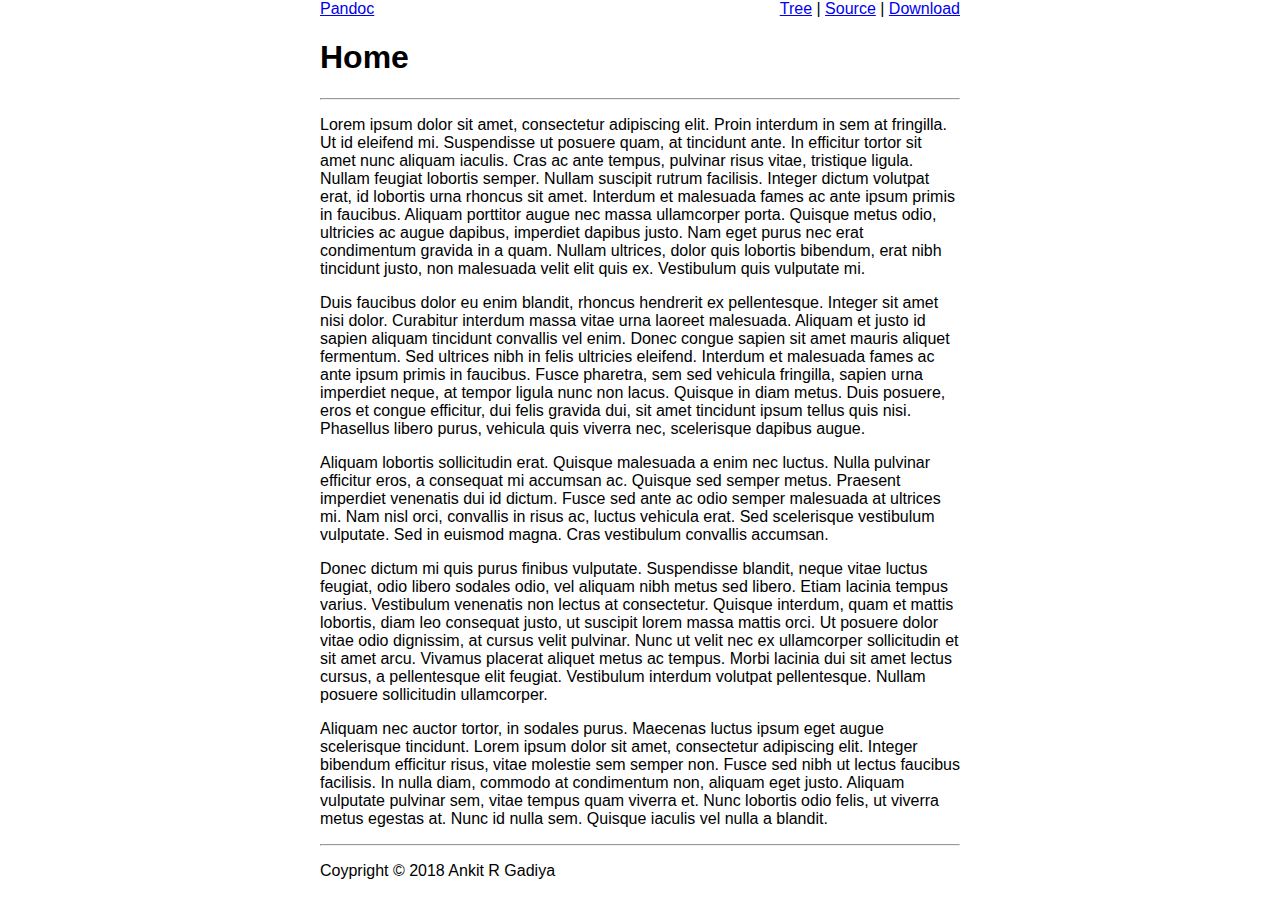
<file: index.html>
<!DOCTYPE html>
<html lang="en">
<head>
	<meta charset="utf-8" />
	<meta name="generator" content="pandoc" />
	<meta name="viewport" content="width=device-width, initial-scale=1.0, user-scalable=yes" />
	<title>Home</title>
			<style>
		body { max-width: 40em; margin: auto; font-family: -apple-system,
		BlinkMacSystemFont,"Segoe UI", "Roboto", "Oxygen", "Overpass",
		"Ubuntu", "Cantarell", "Fira Sans","Droid Sans", "Helvetica Neue",
		sans-serif; padding: 0 2%; }
	</style>
				<!--[if lt IE 9]>
		<script src="//cdnjs.cloudflare.com/ajax/libs/html5shiv/3.7.3/html5shiv-printshiv.min.js"></script>
	<![endif]-->
	</head>
<body>
		<header>
		<nav>
	<div class="left" style="float:left;text-align:left;">
		<a href="/pandoc/">Pandoc</a>
	</div>
	<div class="right" style="text-align:right;">
		<a href="/pandoc/sitemap.html">Tree</a> |
		<a href="https://git.io/fA0ih">Source</a> |
		<a href="https://git.io/fA0Pf">Download</a>
	</div>
</nav>
		<h1 class="title">Home</h1>
				<hr />
	</header>
			<p>Lorem ipsum dolor sit amet, consectetur adipiscing elit. Proin interdum in sem at fringilla. Ut id eleifend mi. Suspendisse ut posuere quam, at tincidunt ante. In efficitur tortor sit amet nunc aliquam iaculis. Cras ac ante tempus, pulvinar risus vitae, tristique ligula. Nullam feugiat lobortis semper. Nullam suscipit rutrum facilisis. Integer dictum volutpat erat, id lobortis urna rhoncus sit amet. Interdum et malesuada fames ac ante ipsum primis in faucibus. Aliquam porttitor augue nec massa ullamcorper porta. Quisque metus odio, ultricies ac augue dapibus, imperdiet dapibus justo. Nam eget purus nec erat condimentum gravida in a quam. Nullam ultrices, dolor quis lobortis bibendum, erat nibh tincidunt justo, non malesuada velit elit quis ex. Vestibulum quis vulputate mi.</p>
<p>Duis faucibus dolor eu enim blandit, rhoncus hendrerit ex pellentesque. Integer sit amet nisi dolor. Curabitur interdum massa vitae urna laoreet malesuada. Aliquam et justo id sapien aliquam tincidunt convallis vel enim. Donec congue sapien sit amet mauris aliquet fermentum. Sed ultrices nibh in felis ultricies eleifend. Interdum et malesuada fames ac ante ipsum primis in faucibus. Fusce pharetra, sem sed vehicula fringilla, sapien urna imperdiet neque, at tempor ligula nunc non lacus. Quisque in diam metus. Duis posuere, eros et congue efficitur, dui felis gravida dui, sit amet tincidunt ipsum tellus quis nisi. Phasellus libero purus, vehicula quis viverra nec, scelerisque dapibus augue.</p>
<p>Aliquam lobortis sollicitudin erat. Quisque malesuada a enim nec luctus. Nulla pulvinar efficitur eros, a consequat mi accumsan ac. Quisque sed semper metus. Praesent imperdiet venenatis dui id dictum. Fusce sed ante ac odio semper malesuada at ultrices mi. Nam nisl orci, convallis in risus ac, luctus vehicula erat. Sed scelerisque vestibulum vulputate. Sed in euismod magna. Cras vestibulum convallis accumsan.</p>
<p>Donec dictum mi quis purus finibus vulputate. Suspendisse blandit, neque vitae luctus feugiat, odio libero sodales odio, vel aliquam nibh metus sed libero. Etiam lacinia tempus varius. Vestibulum venenatis non lectus at consectetur. Quisque interdum, quam et mattis lobortis, diam leo consequat justo, ut suscipit lorem massa mattis orci. Ut posuere dolor vitae odio dignissim, at cursus velit pulvinar. Nunc ut velit nec ex ullamcorper sollicitudin et sit amet arcu. Vivamus placerat aliquet metus ac tempus. Morbi lacinia dui sit amet lectus cursus, a pellentesque elit feugiat. Vestibulum interdum volutpat pellentesque. Nullam posuere sollicitudin ullamcorper.</p>
<p>Aliquam nec auctor tortor, in sodales purus. Maecenas luctus ipsum eget augue scelerisque tincidunt. Lorem ipsum dolor sit amet, consectetur adipiscing elit. Integer bibendum efficitur risus, vitae molestie sem semper non. Fusce sed nibh ut lectus faucibus facilisis. In nulla diam, commodo at condimentum non, aliquam eget justo. Aliquam vulputate pulvinar sem, vitae tempus quam viverra et. Nunc lobortis odio felis, ut viverra metus egestas at. Nunc id nulla sem. Quisque iaculis vel nulla a blandit.</p>
		<footer>
	<hr />
	<p>Coypright &copy; 2018 Ankit R Gadiya</p>
</footer>
	</body>
</html>
</file>
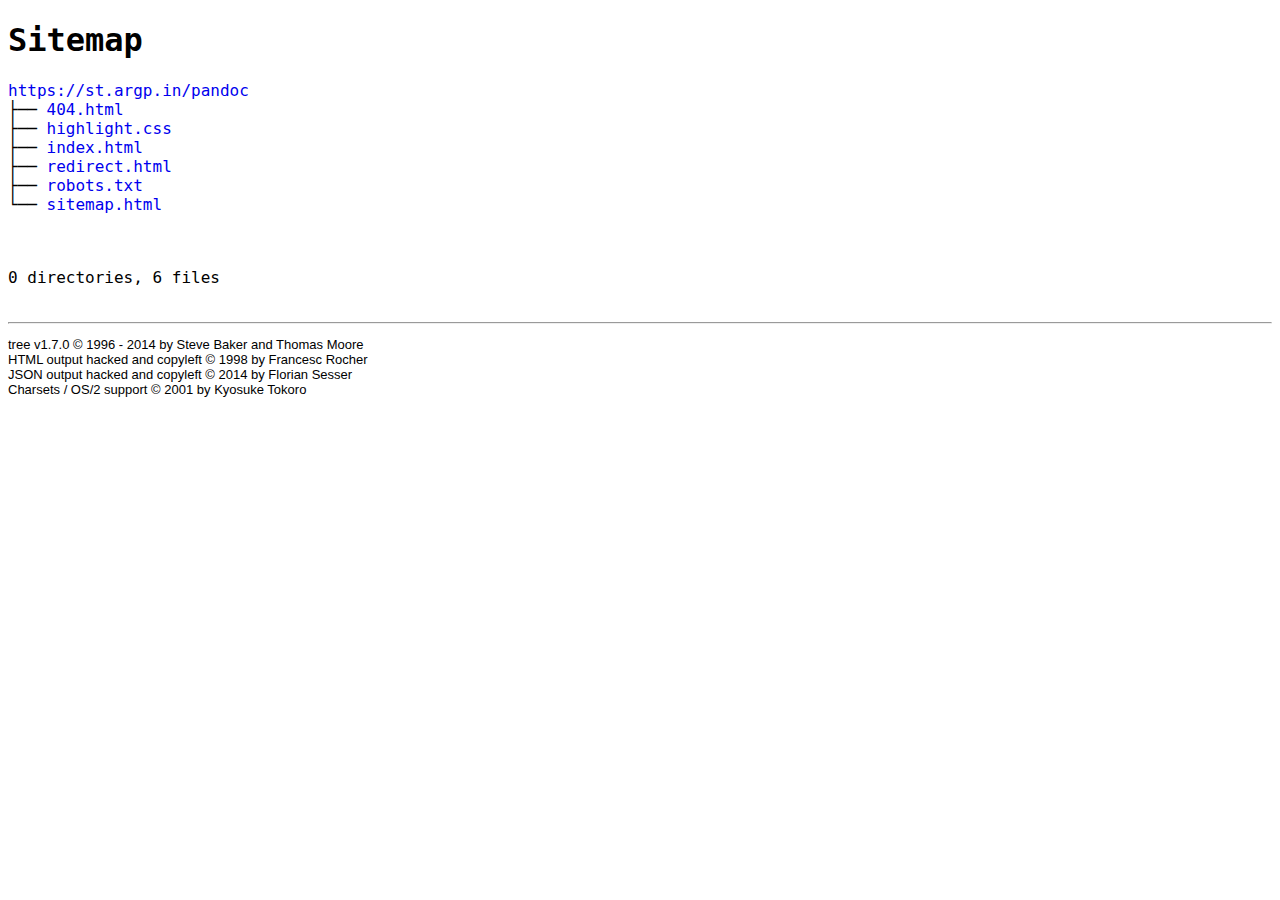
<file: sitemap.html>
<!DOCTYPE html>
<html>
<head>
 <meta http-equiv="Content-Type" content="text/html; charset=UTF-8">
 <meta name="Author" content="Made by 'tree'">
 <meta name="GENERATOR" content="$Version: $ tree v1.7.0 (c) 1996 - 2014 by Steve Baker, Thomas Moore, Francesc Rocher, Florian Sesser, Kyosuke Tokoro $">
 <title>Sitemap</title>
 <style type="text/css">
  <!-- 
  BODY { font-family : ariel, monospace, sans-serif; }
  P { font-weight: normal; font-family : ariel, monospace, sans-serif; color: black; background-color: transparent;}
  B { font-weight: normal; color: black; background-color: transparent;}
  A:visited { font-weight : normal; text-decoration : none; background-color : transparent; margin : 0px 0px 0px 0px; padding : 0px 0px 0px 0px; display: inline; }
  A:link    { font-weight : normal; text-decoration : none; margin : 0px 0px 0px 0px; padding : 0px 0px 0px 0px; display: inline; }
  A:hover   { color : #000000; font-weight : normal; text-decoration : underline; background-color : yellow; margin : 0px 0px 0px 0px; padding : 0px 0px 0px 0px; display: inline; }
  A:active  { color : #000000; font-weight: normal; background-color : transparent; margin : 0px 0px 0px 0px; padding : 0px 0px 0px 0px; display: inline; }
  .VERSION { font-size: small; font-family : arial, sans-serif; }
  .NORM  { color: black;  background-color: transparent;}
  .FIFO  { color: purple; background-color: transparent;}
  .CHAR  { color: yellow; background-color: transparent;}
  .DIR   { color: blue;   background-color: transparent;}
  .BLOCK { color: yellow; background-color: transparent;}
  .LINK  { color: aqua;   background-color: transparent;}
  .SOCK  { color: fuchsia;background-color: transparent;}
  .EXEC  { color: green;  background-color: transparent;}
  -->
 </style>
</head>
<body>
	<h1>Sitemap</h1><p>
	<a href="https://st.argp.in/pandoc">https://st.argp.in/pandoc</a><br>
	├── <a href="https://st.argp.in/pandoc/404.html">404.html</a><br>
	├── <a href="https://st.argp.in/pandoc/highlight.css">highlight.css</a><br>
	├── <a href="https://st.argp.in/pandoc/index.html">index.html</a><br>
	├── <a href="https://st.argp.in/pandoc/redirect.html">redirect.html</a><br>
	├── <a href="https://st.argp.in/pandoc/robots.txt">robots.txt</a><br>
	└── <a href="https://st.argp.in/pandoc/sitemap.html">sitemap.html</a><br>
	<br><br>
	</p>
	<p>

0 directories, 6 files
	<br><br>
	</p>
	<hr>
	<p class="VERSION">
		 tree v1.7.0 © 1996 - 2014 by Steve Baker and Thomas Moore <br>
		 HTML output hacked and copyleft © 1998 by Francesc Rocher <br>
		 JSON output hacked and copyleft © 2014 by Florian Sesser <br>
		 Charsets / OS/2 support © 2001 by Kyosuke Tokoro
	</p>
</body>
</html>
</file>
